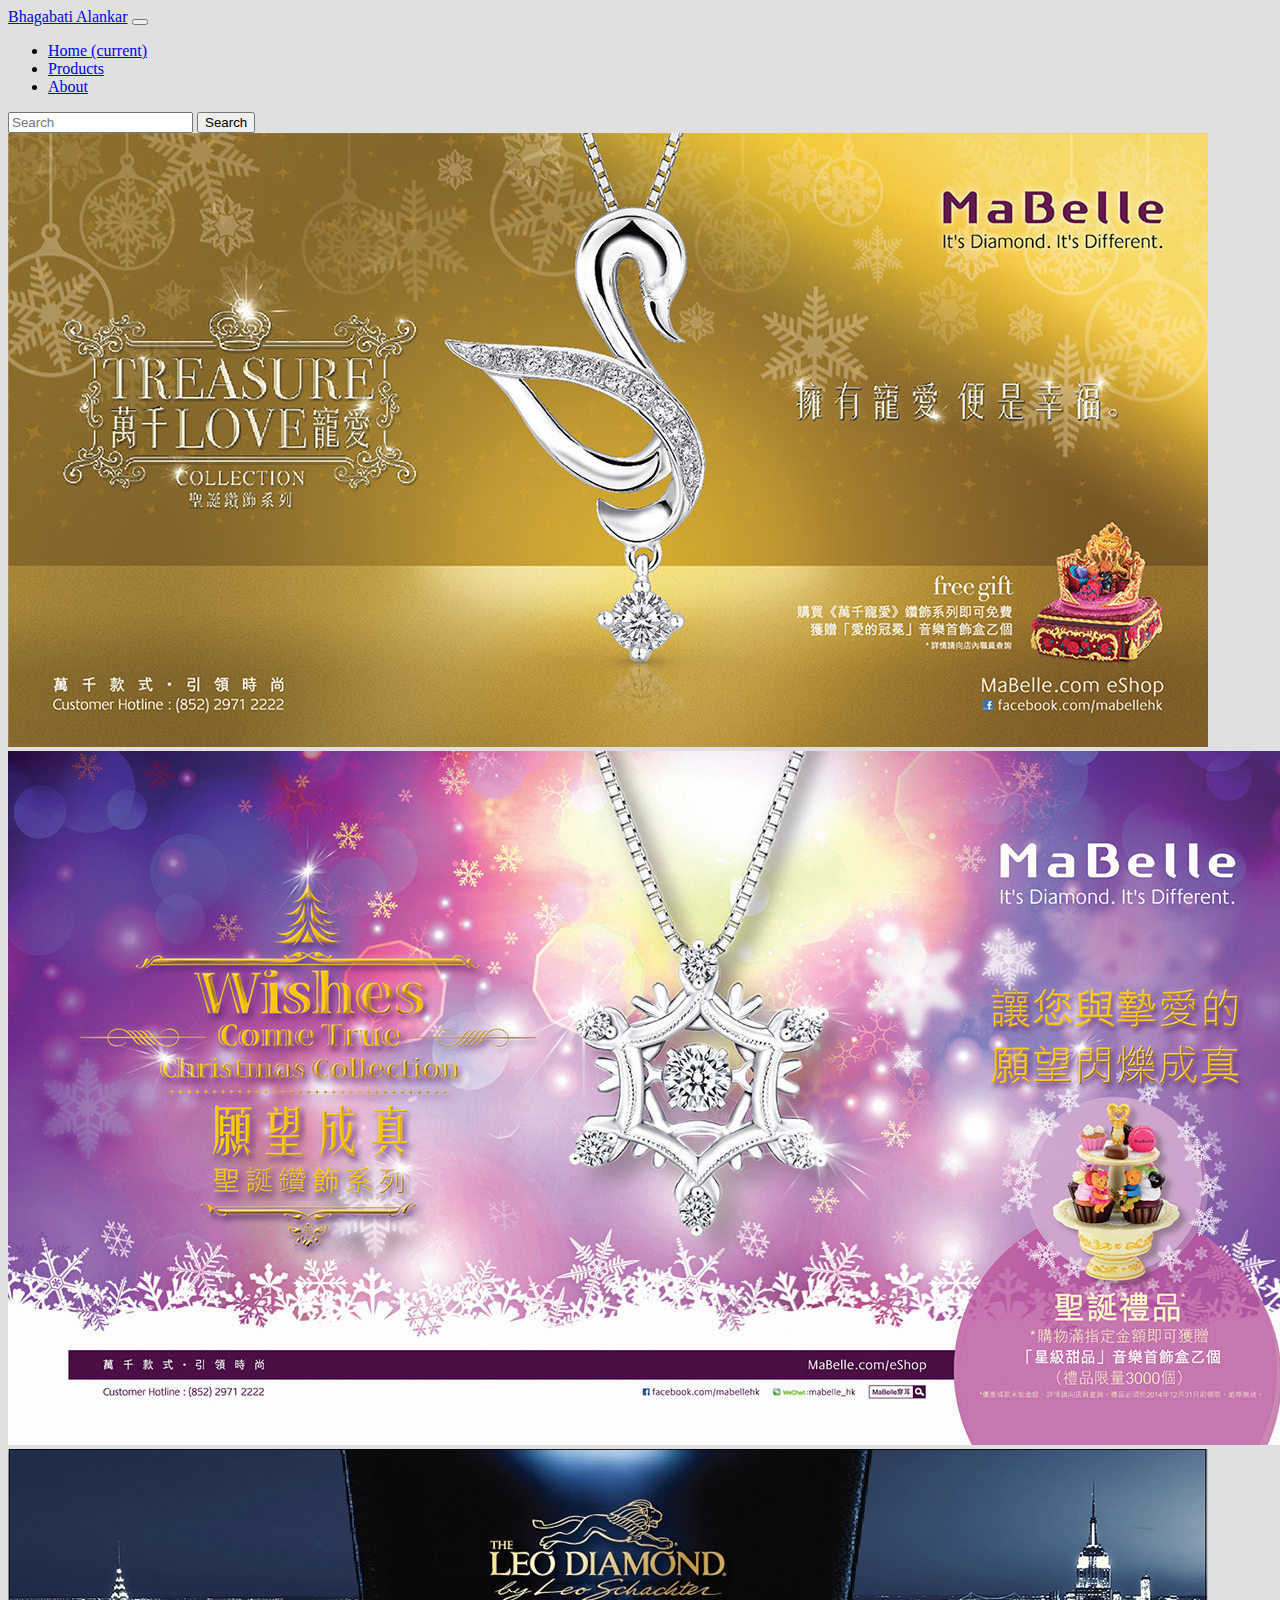
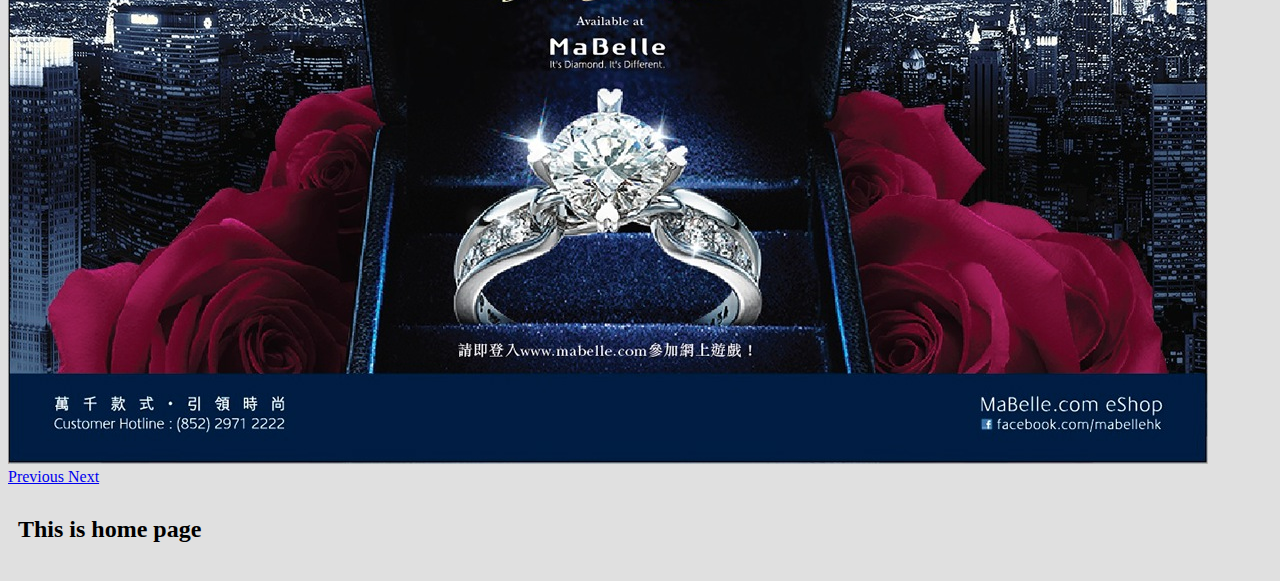
<file: public/index.html>
<!DOCTYPE html>
<html>

<head>
    <title>Bhagabati</title>
    <meta name="viewport" content="width=device-width, initial-scale=1.0">
    <link href="https://stackpath.bootstrapcdn.com/bootstrap/4.2.1/css/bootstrap.min.css" rel="stylesheet" integrity="sha384-GJzZqFGwb1QTTN6wy59ffF1BuGJpLSa9DkKMp0DgiMDm4iYMj70gZWKYbI706tWS"
        crossorigin="anonymous">
    <link href="resources/style.css" rel="stylesheet">
</head>

<body>
    <nav class="navbar navbar-expand-lg navbar-dark sticky-top bg-dark">
        <a class="navbar-brand" href="#">Bhagabati Alankar</a>
        <button class="navbar-toggler" type="button" data-toggle="collapse" data-target="#navbarSupportedContent" aria-controls="navbarSupportedContent"
            aria-expanded="false" aria-label="Toggle navigation">
            <span class="navbar-toggler-icon"></span>
        </button>

        <div class="collapse navbar-collapse" id="navbarSupportedContent">
            <ul class="navbar-nav mr-auto">
                <li class="nav-item active">
                    <a class="nav-link" href="index.html">Home
                        <span class="sr-only">(current)</span>
                    </a>
                </li>
                <li class="nav-item">
                    <a class="nav-link" href="prod_page.html">Products</a>
                </li>
                <li class="nav-item">
                    <a class="nav-link" href="about_page.html">About</a>
                </li>


            </ul>
            <form class="form-inline my-2 my-lg-0">
                <input class="form-control mr-sm-2" type="search" placeholder="Search" aria-label="Search">
                <button class="btn btn-outline-success my-2 my-sm-0" type="submit">Search</button>
            </form>
        </div>
    </nav>
    <section>
        <div id="carouselExampleControls" class="carousel slide" data-ride="carousel">
            <div class="carousel-inner">
                <div class="carousel-item active">
                    <img src="image/home1.jpg" class="d-block w-100" alt="...">
                </div>
                <div class="carousel-item">
                    <img src="image/hme2.jpg" class="d-block w-100" alt="...">
                </div>
                <div class="carousel-item">
                    <img src="image/home3.jpg" class="d-block w-100" alt="...">
                </div>
            </div>
            <a class="carousel-control-prev" href="#carouselExampleControls" role="button" data-slide="prev">
                <span class="carousel-control-prev-icon" aria-hidden="true"></span>
                <span class="sr-only">Previous</span>
            </a>
            <a class="carousel-control-next" href="#carouselExampleControls" role="button" data-slide="next">
                <span class="carousel-control-next-icon" aria-hidden="true"></span>
                <span class="sr-only">Next</span>
            </a>
        </div>
    </section>
    <div class="container-fluid">
        <div class="row mycontainer">
            <h2>This is home page</h2>
        </div>
    </div>


    <script src="https://code.jquery.com/jquery-3.3.1.slim.min.js" integrity="sha256-3edrmyuQ0w65f8gfBsqowzjJe2iM6n0nKciPUp8y+7E="
        crossorigin="anonymous"></script>
    <script src="https://stackpath.bootstrapcdn.com/bootstrap/4.2.1/js/bootstrap.min.js" integrity="sha384-B0UglyR+jN6CkvvICOB2joaf5I4l3gm9GU6Hc1og6Ls7i6U/mkkaduKaBhlAXv9k"
        crossorigin="anonymous"></script>
    <script src="https://stackpath.bootstrapcdn.com/bootstrap/4.2.1/js/bootstrap.bundle.min.js" integrity="sha384-zDnhMsjVZfS3hiP7oCBRmfjkQC4fzxVxFhBx8Hkz2aZX8gEvA/jsP3eXRCvzTofP"
        crossorigin="anonymous"></script>
</body>

</html>
</file>
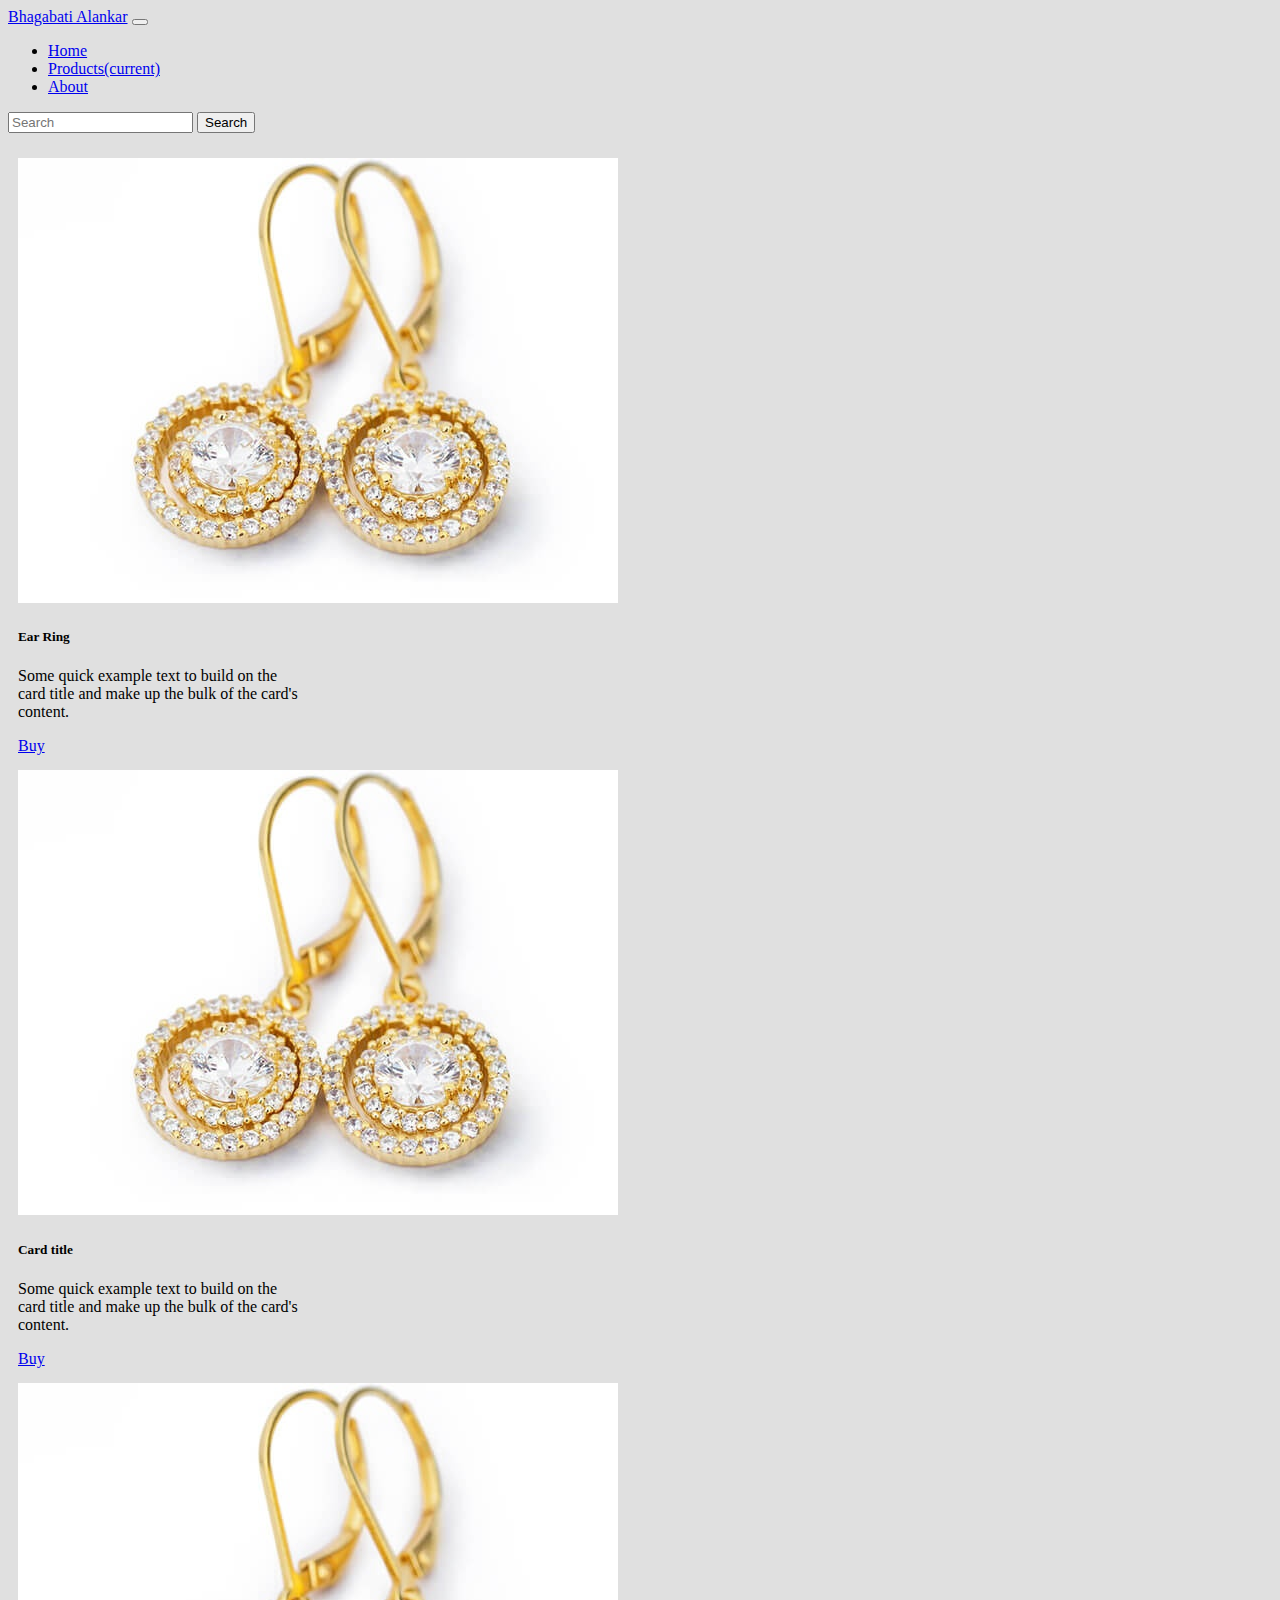
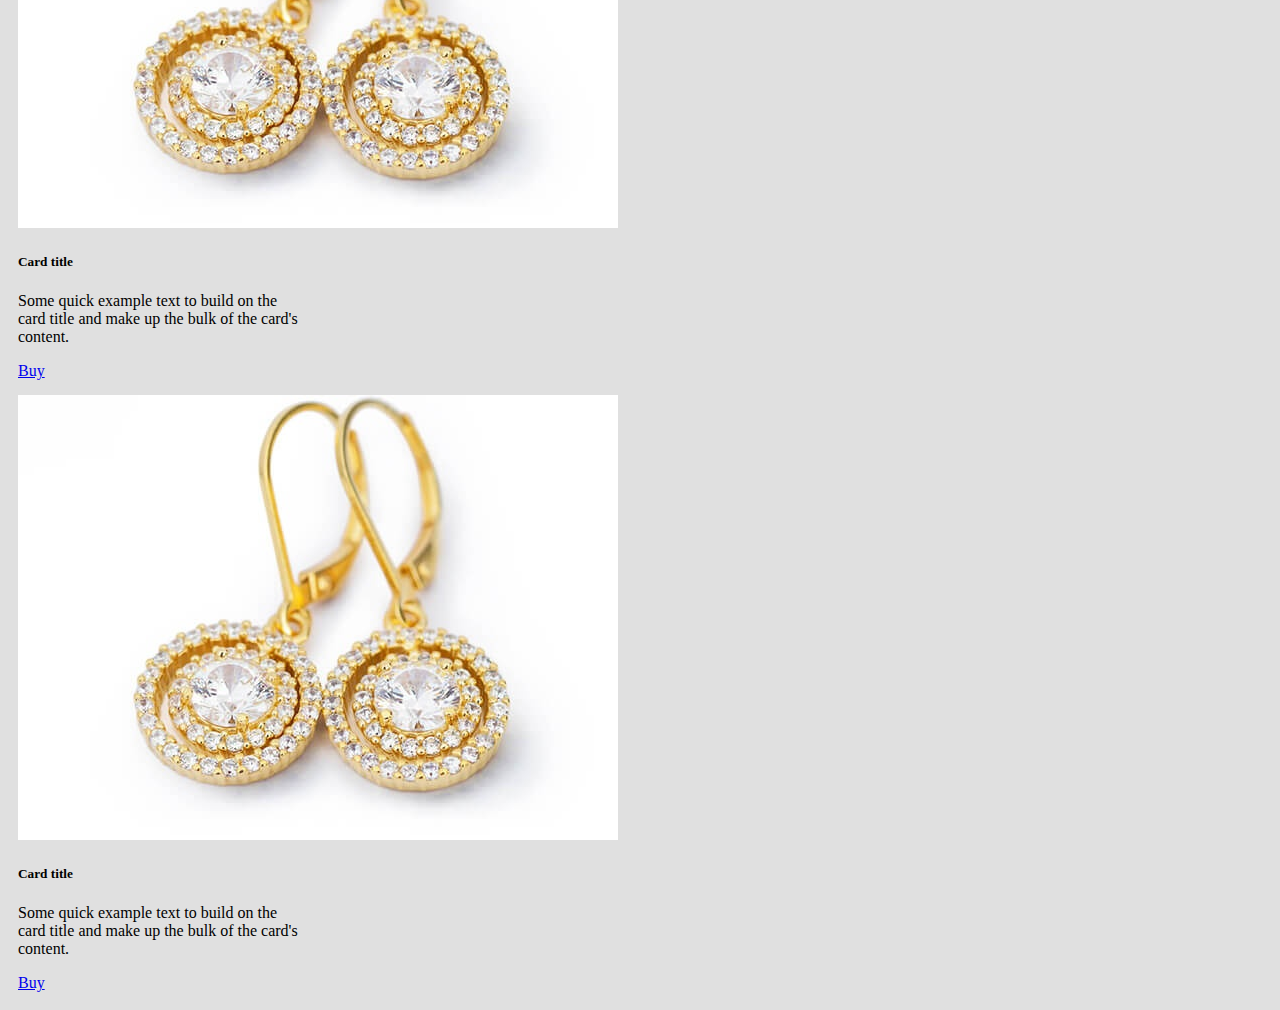
<file: public/prod_page.html>
<!DOCTYPE html>
<html>

<head>
    <title>Bhagabati::Products</title>
    <meta name="viewport" content="width=device-width, initial-scale=1.0">
    <link href="https://stackpath.bootstrapcdn.com/bootstrap/4.2.1/css/bootstrap.min.css" rel="stylesheet" integrity="sha384-GJzZqFGwb1QTTN6wy59ffF1BuGJpLSa9DkKMp0DgiMDm4iYMj70gZWKYbI706tWS"
        crossorigin="anonymous">
    <link href="resources/style.css" rel="stylesheet">
</head>

<body>
    <nav class="navbar navbar-expand-lg navbar-dark sticky-top bg-dark">
        <a class="navbar-brand" href="#">Bhagabati Alankar</a>
        <button class="navbar-toggler" type="button" data-toggle="collapse" data-target="#navbarSupportedContent" aria-controls="navbarSupportedContent"
            aria-expanded="false" aria-label="Toggle navigation">
            <span class="navbar-toggler-icon"></span>
        </button>

        <div class="collapse navbar-collapse" id="navbarSupportedContent">
            <ul class="navbar-nav mr-auto">
                <li class="nav-item ">
                    <a class="nav-link" href="index.html">Home
                        
                    </a>
                </li>
                <li class="nav-item active">
                    <a class="nav-link" href="prod_page.html">Products<span class="sr-only">(current)</span></a>
                </li>
                <li class="nav-item">
                    <a class="nav-link" href="about_page.html">About</a>
                </li>
               
                
            </ul>
            <form class="form-inline my-2 my-lg-0">
                <input class="form-control mr-sm-2" type="search" placeholder="Search" aria-label="Search">
                <button class="btn btn-outline-success my-2 my-sm-0" type="submit">Search</button>
            </form>
        </div>
    </nav>

    <div class="container-fluid">
        <div class="row mycontainer">
            <div class="col-sm card-container">
                <div class="card" style="width: 18rem;">
                    <img src="image/img-1.jpg" class="card-img-top" alt="...">
                    <div class="card-body">
                        <h5 class="card-title">Ear Ring</h5>
                        <p class="card-text">Some quick example text to build on the card title and make up the bulk of the card's content.</p>
                        <a href="#" class="btn btn-sm btn-dark">Buy</a>
                    </div>
                </div>
            </div>
            <div class="col-sm card-container">
                <div class="card" style="width: 18rem;">
                    <img src="image/img-1.jpg" class="card-img-top" alt="...">
                    <div class="card-body">
                        <h5 class="card-title">Card title</h5>
                        <p class="card-text">Some quick example text to build on the card title and make up the bulk of the card's content.</p>
                        <a href="#" class="btn btn-primary">Buy</a>
                    </div>
                </div>
            </div>
            <div class="col-sm card-container">
                <div class="card" style="width: 18rem;">
                    <img src="image/img-1.jpg" class="card-img-top" alt="...">
                    <div class="card-body">
                        <h5 class="card-title">Card title</h5>
                        <p class="card-text">Some quick example text to build on the card title and make up the bulk of the card's content.</p>
                        <a href="#" class="btn btn-primary">Buy</a>
                    </div>
                </div>
            </div>
            <div class="col-sm card-container">
                <div class="card" style="width: 18rem;">
                    <img src="image/img-1.jpg" class="card-img-top" alt="...">
                    <div class="card-body">
                        <h5 class="card-title">Card title</h5>
                        <p class="card-text">Some quick example text to build on the card title and make up the bulk of the card's content.</p>
                        <a href="#" class="btn btn-primary">Buy</a>
                    </div>
                </div>
            </div>
        </div>
    </div>


    <script src="https://code.jquery.com/jquery-3.3.1.slim.min.js" integrity="sha256-3edrmyuQ0w65f8gfBsqowzjJe2iM6n0nKciPUp8y+7E="
        crossorigin="anonymous"></script>
    <script src="https://stackpath.bootstrapcdn.com/bootstrap/4.2.1/js/bootstrap.min.js" integrity="sha384-B0UglyR+jN6CkvvICOB2joaf5I4l3gm9GU6Hc1og6Ls7i6U/mkkaduKaBhlAXv9k"
        crossorigin="anonymous"></script>
    <script src="https://stackpath.bootstrapcdn.com/bootstrap/4.2.1/js/bootstrap.bundle.min.js" integrity="sha384-zDnhMsjVZfS3hiP7oCBRmfjkQC4fzxVxFhBx8Hkz2aZX8gEvA/jsP3eXRCvzTofP"
        crossorigin="anonymous"></script>
</body>

</html>
</file>
<file: public/resources/style.css>
body{
    background: #e0e0e0;
}


.mycontainer{

    padding: 10px;
}

.card-container{
    margin-top: 15px;
}

.card-container > .card:hover{
    box-shadow: 1px 1px 8px 3px #8080806b;
}
</file>
